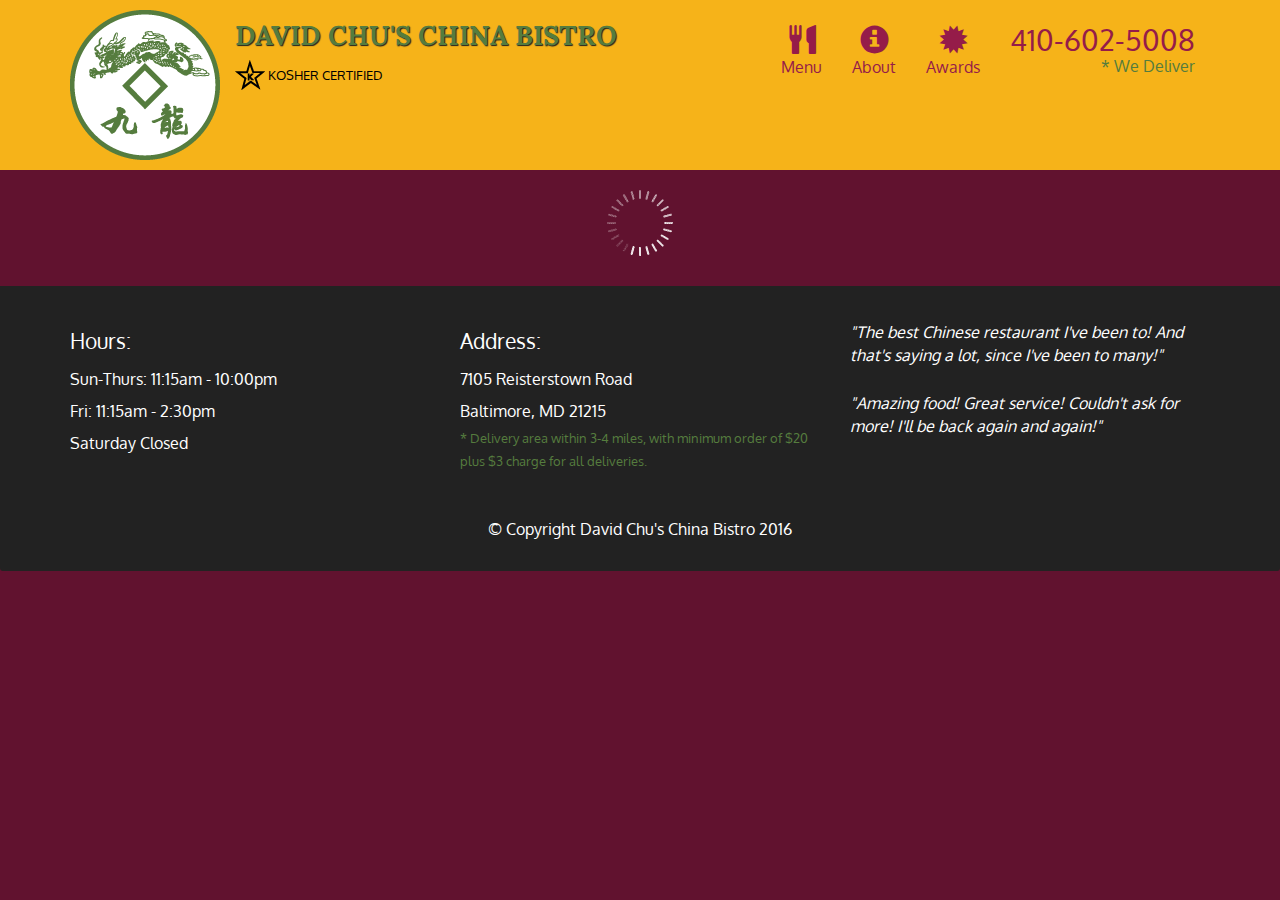
<file: index.html>
<!doctype html>
<html lang="en">
  <head>
    <meta charset="utf-8">
    <meta http-equiv="X-UA-Compatible" content="IE=edge">
    <meta name="viewport" content="width=device-width, initial-scale=1">
    <title>David Chu's China Bistro</title>
    <link rel="stylesheet" href="css/bootstrap.min.css">
    <link rel="stylesheet" href="css/styles.css">
    <link href='https://fonts.googleapis.com/css?family=Oxygen:400,300,700' rel='stylesheet' type='text/css'>
    <link href='https://fonts.googleapis.com/css?family=Lora' rel='stylesheet' type='text/css'>
  </head>
<body>
  <header>
    <nav id="header-nav" class="navbar navbar-default">
      <div class="container">
        <div class="navbar-header">
          <a href="index.html" class="pull-left visible-md visible-lg">
            <div id="logo-img" alt="Logo image"></div>
          </a>

          <div class="navbar-brand">
            <a href="index.html"><h1>David Chu's China Bistro</h1></a>
            <p>
              <img src="images/star-k-logo.png" alt="Kosher certification">
              <span>Kosher Certified</span>
            </p>
          </div>

          <button id="navbarToggle" type="button" class="navbar-toggle collapsed" data-toggle="collapse" data-target="#collapsable-nav" aria-expanded="false">
            <span class="sr-only">Toggle navigation</span>
            <span class="icon-bar"></span>
            <span class="icon-bar"></span>
            <span class="icon-bar"></span>
          </button>
        </div>
        
        <div id="collapsable-nav" class="collapse navbar-collapse">
           <ul id="nav-list" class="nav navbar-nav navbar-right">
            <li id="navHomeButton" class="visible-xs active">
              <a href="index.html">
                <span class="glyphicon glyphicon-home"></span> Home</a>
            </li>
            <li id="navMenuButton">
              <a href="#" onclick="$dc.loadMenuCategories();">
                <span class="glyphicon glyphicon-cutlery"></span><br class="hidden-xs"> Menu</a>
            </li>
            <li>
              <a href="#">
                <span class="glyphicon glyphicon-info-sign"></span><br class="hidden-xs"> About</a>
            </li>
            <li>
              <a href="#">
                <span class="glyphicon glyphicon-certificate"></span><br class="hidden-xs"> Awards</a>
            </li>
            <li id="phone" class="hidden-xs">
              <a href="tel:410-602-5008">
                <span>410-602-5008</span></a><div>* We Deliver</div>
            </li>
          </ul><!-- #nav-list -->
        </div><!-- .collapse .navbar-collapse -->
      </div><!-- .container -->
    </nav><!-- #header-nav -->
  </header>

  <div id="call-btn" class="visible-xs">
    <a class="btn" href="tel:410-602-5008">
    <span class="glyphicon glyphicon-earphone"></span>
    410-602-5008
    </a>
  </div>
  <div id="xs-deliver" class="text-center visible-xs">* We Deliver</div>

  <div id="main-content" class="container"></div>

  <footer class="panel-footer">
    <div class="container">
      <div class="row">
        <section id="hours" class="col-sm-4">
          <span>Hours:</span><br>
          Sun-Thurs: 11:15am - 10:00pm<br>
          Fri: 11:15am - 2:30pm<br>
          Saturday Closed
          <hr class="visible-xs">
        </section>
        <section id="address" class="col-sm-4">
          <span>Address:</span><br>
          7105 Reisterstown Road<br>
          Baltimore, MD 21215
          <p>* Delivery area within 3-4 miles, with minimum order of $20 plus $3 charge for all deliveries.</p>
          <hr class="visible-xs">
        </section>
        <section id="testimonials" class="col-sm-4">
          <p>"The best Chinese restaurant I've been to! And that's saying a lot, since I've been to many!"</p>
          <p>"Amazing food! Great service! Couldn't ask for more! I'll be back again and again!"</p>
        </section>
      </div>
      <div class="text-center">&copy; Copyright David Chu's China Bistro 2016</div>
    </div>
  </footer>

  <!-- jQuery (Bootstrap JS plugins depend on it) -->
  <script src="js/jquery-2.1.4.min.js"></script>
  <script src="js/bootstrap.min.js"></script>
  <script src="js/ajax-utils.js"></script>
  <script src="js/script.js"></script>
</body>
</html>
</file>
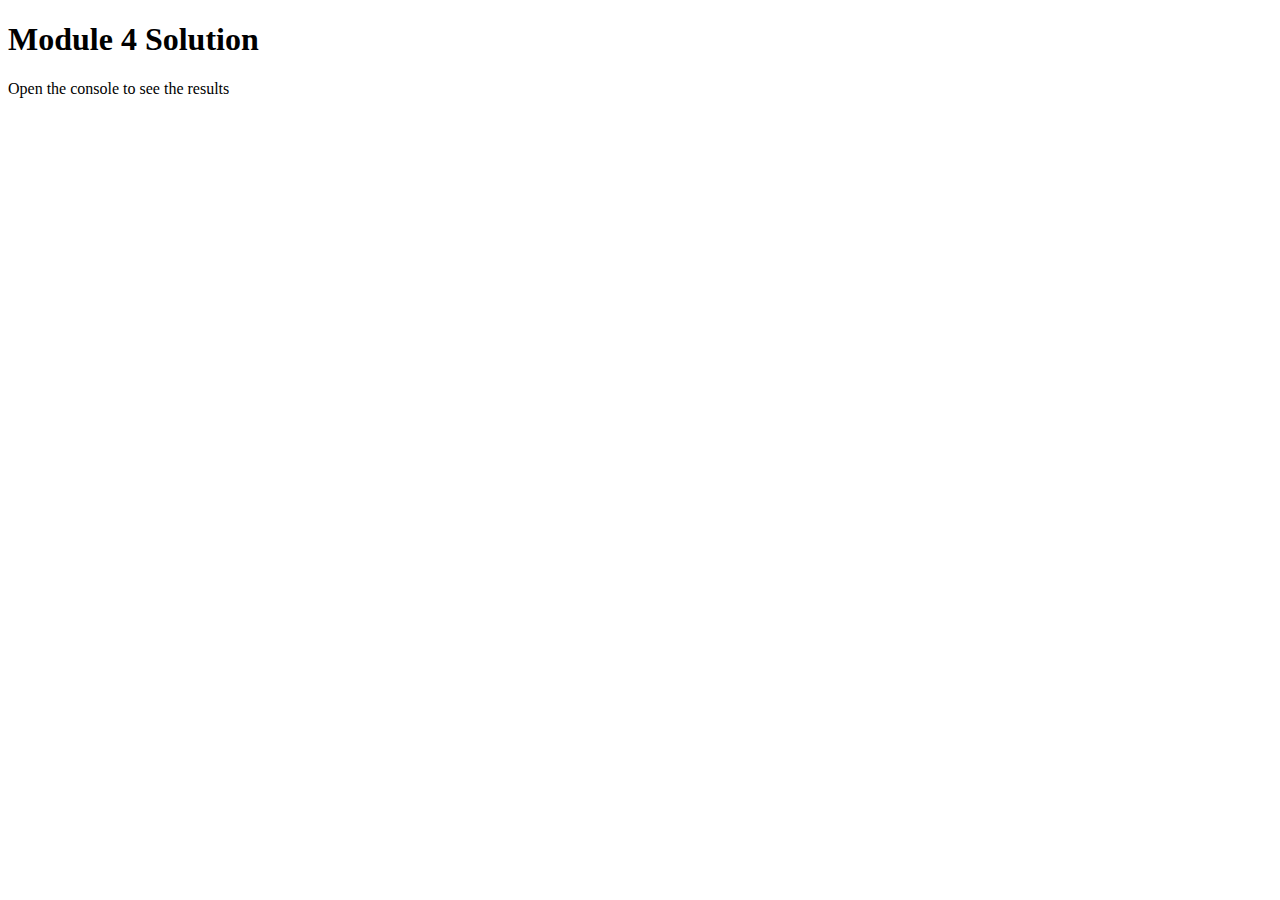
<file: module-4-solution/index.html>
<!DOCTYPE html>
<html>
<head>
  <meta charset="utf-8">
  <title>Module 4 Solution Starter</title>
  <script src="SpeakHello.js"></script>
  <script src="SpeakGoodBye.js"></script>
  <script src="script.js"></script>
</head>
<body>
  <h1>Module 4 Solution</h1>
  <p>Open the console to see the results</p>
</body>
</html>
</file>
<file: css/styles.css>
body {
  font-size: 16px;
  color: #fff;
  background-color: #61122f;
  font-family: 'Oxygen', sans-serif;
}

/** HEADER **/
#header-nav {
  background-color: #f6b319;
  border-radius: 0;
  border: 0;
}

#logo-img {
  background: url('../images/restaurant-logo_large.png') no-repeat;
  width: 150px;
  height: 150px;
  margin: 10px 15px 10px 0;
}

.navbar-brand {
  padding-top: 25px;
}
.navbar-brand h1 { /* Restaurant name */
  font-family: 'Lora', serif;
  color: #557c3e;
  font-size: 1.5em;
  text-transform: uppercase;
  font-weight: bold;
  text-shadow: 1px 1px 1px #222;
  margin-top: 0;
  margin-bottom: 0;
  line-height: .75;
}
.navbar-brand a:hover, .navbar-brand a:focus {
  text-decoration: none;
}
.navbar-brand p { /* Kosher cert */
  color: #000;
  text-transform: uppercase;
  font-size: .7em;
  margin-top: 15px;
}
.navbar-brand p span { /* Star-K */
  vertical-align: middle;
}

#nav-list {
  margin-top: 10px;
}
#nav-list a {
  color: #951C49;
  text-align: center;
}
#nav-list a:hover {
  background: #E7E7E7;
}
#nav-list a span {
  font-size: 1.8em;
}

#phone {
  margin-top: 5px;
}
#phone a { /* Phone number */
  text-align: right;
  padding-bottom: 0;
}
#phone div { /* We Deliver */
  color: #557c3e;
  text-align: right;
  padding-right: 15px;
}

.navbar-header button.navbar-toggle, .navbar-header .icon-bar {
  border: 1px solid #61122f;
}
.navbar-header button.navbar-toggle {
  clear: both;
  margin-top: -30px;
}
/* END HEADER */

/* FOOTER */
.panel-footer {
  margin-top: 30px;
  padding-top: 35px;
  padding-bottom: 30px;
  background-color: #222;
  border-top: 0;
}
.panel-footer div.row {
  margin-bottom: 35px;
}
#hours, #address {
  line-height: 2;
}
#hours > span, #address > span {
  font-size: 1.3em;
}
#address p {
  color: #557c3e;
  font-size: .8em;
  line-height: 1.8;
}
#testimonials {
  font-style: italic;
}
#testimonials p:nth-child(2) {
  margin-top: 25px;
}
/* END FOOTER */



/* HOME PAGE */
.container .jumbotron {
  box-shadow: 0 0 50px #3F0C1F;
  border: 2px solid #3F0C1F;
}

#menu-tile, #specials-tile, #map-tile {
  height: 250px;
  width: 100%;
  margin-bottom: 15px;
  position: relative;
  border: 2px solid #3F0C1F;
  overflow: hidden;
}
#menu-tile:hover, #specials-tile:hover, #map-tile:hover {
  box-shadow: 0 1px 5px 1px #cccccc;
}
#menu-tile {
  background: url('../images/menu-tile.jpg') no-repeat;
  background-position: center;
}
#specials-tile {
  background: url('../images/specials-tile.jpg') no-repeat;
  background-position: center;
}
#menu-tile span, #specials-tile span, #map-tile span {
  position: absolute;
  bottom: 0;
  right: 0;
  width: 100%;
  text-align: center;
  font-size: 1.6em;
  text-transform: uppercase;
  background-color: #000;
  color: #fff;
  opacity: .8;
}
/* END HOME PAGE */

/* MENU CATEGORIES PAGE */
.category-tile { 
  position: relative;
  border: 2px solid #3F0C1F;
  overflow: hidden;
  width: 200px;
  height: 200px;
  margin: 0 auto 15px;
}
.category-tile span {
  position: absolute;
  bottom: 0;
  right: 0;
  width: 100%;
  text-align: center;
  font-size: 1.2em;
  text-transform: uppercase;
  background-color: #000;
  color: #fff;
  opacity: .8;
}
.category-tile:hover {
  box-shadow: 0 1px 5px 1px #cccccc;
}

#menu-categories-title + div {
  margin-bottom: 50px;
}
/* END MENU CATEGORIES PAGE */

/* SINGLE CATEGORY PAGE */
.menu-item-tile {
  margin-bottom: 25px;
}
.menu-item-tile hr {
  width: 80%;
}
.menu-item-tile .menu-item-price {
  font-size: 1.1em;
  text-align: right;
  margin-top: -15px;
  margin-right: -15px;
}
.menu-item-tile .menu-item-price span {
  font-size: .6em;
}
.menu-item-photo {
  position: relative;
  border: 2px solid #3F0C1F; 
  overflow: hidden;
  padding: 0;
  margin-right: -15px;
  margin-left: auto;
  margin-bottom: 20px;
  max-width: 250px;
}
.menu-item-photo div {
  position: absolute;
  bottom: 0;
  right: 0;
  width: 80px;
  background-color: #557c3e;
  text-align: center;
}
.menu-item-description {
  padding-right: 30px;
}
h3.menu-item-title {
  margin: 0 0 10px;
}
.menu-item-details {
  font-size: .9em;
  font-style: italic;
}
/* END SINGLE CATEGORY PAGE */


/********** Large devices only **********/
@media (min-width: 1200px) {
  .container .jumbotron {
    background: url('../images/jumbotron_1200.jpg') no-repeat;
    height: 675px;
  }
}

/********** Medium devices only **********/
@media (min-width: 992px) and (max-width: 1199px) {
  /* Header */
  #logo-img {
    background: url('../images/restaurant-logo_medium.png') no-repeat;
    width: 100px;
    height: 100px;
    margin: 5px 5px 5px 0;
  }
  /* End Header */

  /* Home Page */
  .container .jumbotron {
    background: url('../images/jumbotron_992.jpg') no-repeat;
    height: 558px;
  }
  /* End Home Page */
}

/********** Small devices only **********/
@media (min-width: 768px) and (max-width: 991px) {
  /* Home Page */
  .container .jumbotron {
    background: url('../images/jumbotron_768.jpg') no-repeat;
    height: 432px;
  }
  /* End Home Page */
}

/********** Extra small devices only **********/
@media (max-width: 767px) {
  /* Header */
  .navbar-brand {
    padding-top: 10px;
    height: 80px;
  }
  .navbar-brand h1 { /* Restaurant name */
    padding-top: 10px;
    font-size: 5vw; /* 1vw = 1% of viewport width */
  }
  .navbar-brand p { /* Kosher cert */
    font-size: .6em;
    margin-top: 12px;
  }
  .navbar-brand p img { /* Star-K */
    height: 20px;
  }

  #collapsable-nav a { /* Collapsed nav menu text */
    font-size: 1.2em;
  }
  #collapsable-nav a span { /* Collapsed nav menu glyph */
    font-size: 1em;
    margin-right: 5px;
  }

  #call-btn > a {
    font-size: 1.5em;
    display: block;
    margin: 0 20px;
    padding: 10px;
    border: 2px solid #fff;
    background-color: #f6b319;
    color: #951c49;
  }
  #xs-deliver {
    margin-top: 5px;
    font-size: .7em;
    letter-spacing: .1em;
    text-transform: uppercase;
  }
  /* End Header */

  /* Footer */
  .panel-footer section {
    margin-bottom: 30px;
    text-align: center;
  }
  .panel-footer section:nth-child(3) {
    margin-bottom: 0; /* margin already exists on the whole row */
  }
  .panel-footer section hr {
    width: 50%;
  }
  /* End Footer */

  /* Home Page */
  .container .jumbotron {
    margin-top: 30px;
    padding: 0;
  }
  #menu-tile, #specials-tile {
    width: 360px;
    margin: 0 auto 15px;
  }

  .menu-item-photo {
    margin-right: auto;
  }
  .menu-item-tile .menu-item-price {
    text-align: center;
  }
  .menu-item-description {
    text-align: center;;
  }
}


/********** Super extra small devices Only :-) (e.g., iPhone 4) **********/
@media (max-width: 479px) {
  /* Header */
  .navbar-brand h1 { /* Restaurant name */
    padding-top: 5px;
    font-size: 6vw;
  }
  /* End Header */
  
  /* Home page */
  #menu-tile, #specials-tile {
    width: 280px;
    margin: 0 auto 15px;
  }

  .col-xxs-12 {
    position: relative;
    min-height: 1px;
    padding-right: 15px;
    padding-left: 15px;
    float: left;
    width: 100%;
  }
}
</file>
